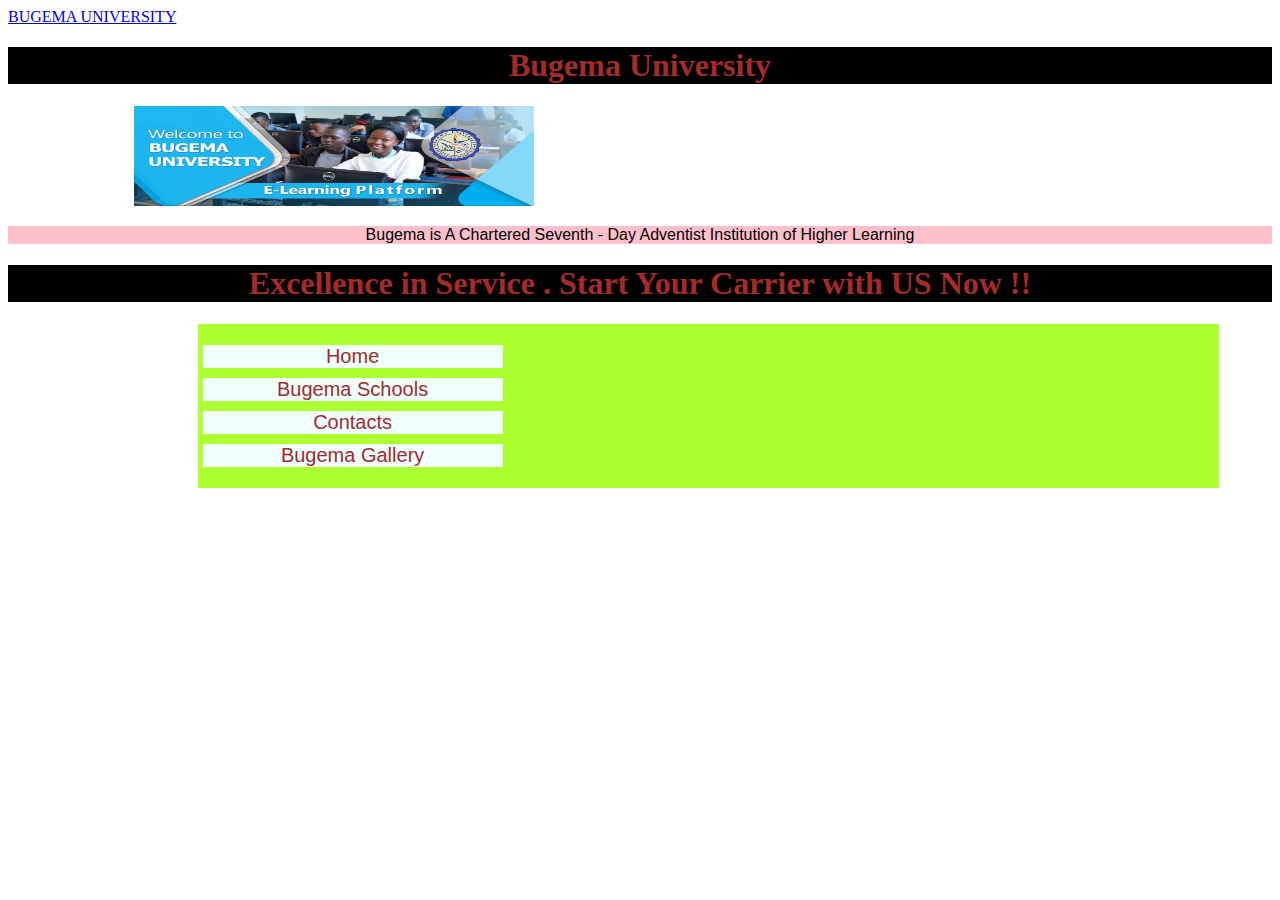
<file: index.html>
<!DOCTYPE html>
<head lang="en">
<head>
    <meta charset="UTF-12">
    <meta http-equiv="X-UA-Compatible" content="IE=edge">
    <meta name="viewport" content="width=<<device-width>>, initial-scale=1.0">
    <title>Document</title>
    <link rel="stylesheet" href="style.css">
    <a href="https://bugemauniv.ac.ug/" class="header-logo">BUGEMA UNIVERSITY</a></span>
</head>
<body>

        <h1> Bugema University </h1>

<img src="elearning2.jpg" width="400px" height="200px" alt=" Bugema" >

                <p  ALIGN = "center" ,font -family = "Arial">  Bugema is A Chartered Seventh - Day Adventist Institution of Higher Learning </p>
                <h1 style="font - size : 60 px "> Excellence in Service . Start Your Carrier with US Now !! </h1>
              
                <div class="maindiv">
                <ul>
                <li> <a href = "Info.html" > Home </li>
                <li> <a href="School.html "> Bugema Schools </li>
                  <li> <a href="contact.html"> Contacts </li>
                    <li> <a href="gallery.html"> Bugema Gallery </li>
                </ul>

    </div>
    
</body>
</head>
</file>
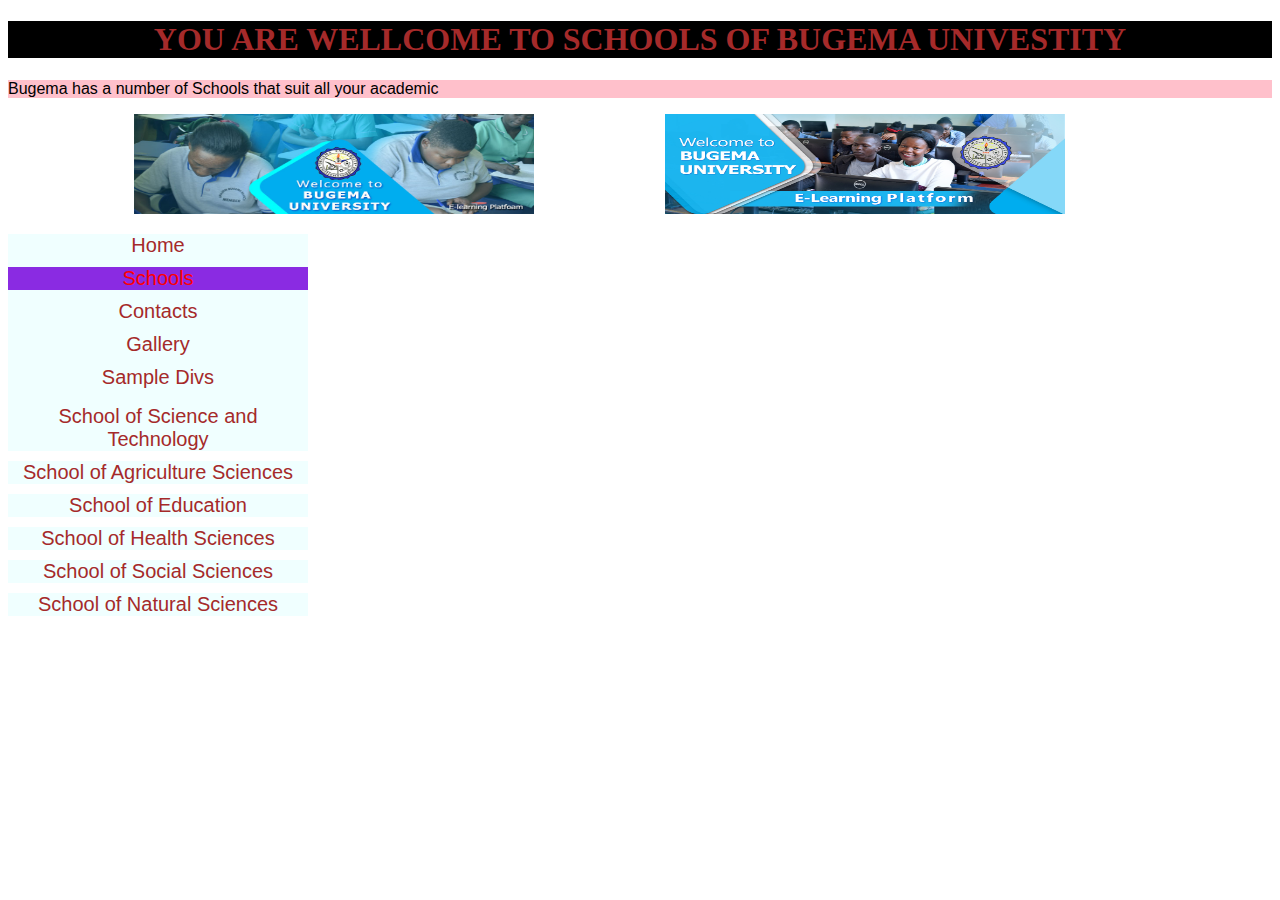
<file: school.html>
<!DOCTYPE html>
<html lang="en">
<head>
    <meta charset="UTF-8">
    <meta http-equiv="X-UA-Compatible" content="IE=edge">
    <meta name="viewport" content="width=device-width, initial-scale=1.0">
    <link rel="stylesheet" href="style.css",Departments.html>
    <title> Schools</title>
    <h1> YOU ARE WELLCOME TO SCHOOLS OF BUGEMA UNIVESTITY  </h1>

    <p>  Bugema has a number of Schools that suit all your  academic </p>

    <img src="moodle banner2.jpg"  width=300px height=22px>
    <img src="elearning2.jpg" alt=" Bugema" >

    <div class="menu">
        <ul>
        <li><a href="#">Home</a></li>
        
        <li><a href="#" class = "active" > Schools</a></li>
        
        <li><a href="#">Contacts</a></li>
        
        <li><a href="#">Gallery</a></li>
        <li><a href="#"> Sample Divs</a></li>
        
        
        </ul>
   
        </div>





    <ul>
        <li><a href="Departments.html">School of Science and Technology </a></li>
        <li><a href="#">School of Agriculture Sciences</a></li>
        <li><a href="#">School of Education </a></li>

        <li><a href="#">School of Health Sciences</a></li>
        <li><a href="#">School of Social Sciences</a></li>
        <li><a href="#">School of Natural Sciences </a></li>
        
    </ul>

</head>
<body>
    
</body>
</html>
</file>
<file: style.css>
{

    font-family: 'Courier New', Courier, monospace;
    
}
#h1ba{

color: red;
font-family: Verdana, Geneva, Tahoma, sans-serif;
text-align: center;

}
P{
    font-size: 20;
    font-family: Verdana, Geneva, Tahoma, sans-serif;
    background-color:pink;
}
.maindiv{
    background-color:greenyellow;
    width: 80%;
    margin-left: 15%;
    padding: 5px;
}
.img{
    width: 300px;
    height: 100px;
}
.sidediv{
    font-family: Verdana, Geneva, Tahoma, sans-serif;
    color: red;


    }


ol{
    font-family: Verdana, Geneva, Tahoma, sans-serif;
    color:red;
    font-size: large;
}
h1{
    font-family: Cambria, Cochin, Georgia, Times, 'Times New Roman', serif;
    color: brown;
    background-color: black;
    text-align: center;
}
img{
    width: 400px;
    height: 100px;
    margin-left: 10%;
    align-items: center;
    text-align: center;
    justify-content: center;
    top: 50%;
    left: 50%;
    transform: translate(-50%,-50%S)       
}
ol li{
    display: inline-table;
    margin: 10px;
    color: red;
    text-decoration: none;
    font-family: Impact, Haettenschweiler, 'Arial Narrow Bold', sans-serif;
    font-size: 18px;
}

ul li li ul{

display:inline-table;



}
ul li:hover ul li{
    display: block;
}

ol li ol li:hover{
    display: block;

}
.p{
    display: block}

    div.sample{
        background-color: blue;

    width: 200px;
    height: 100px;
    float: left;
    }

    div.a{
        background-color: blue;
        width: 200px;
        height: 100px;
        margin-left: 10px;
        float:left
    }

    div.b{
        background-color:yellow;
        width: 200px;
        height: 100px;
        margin-left: 10px;
        float: left;
    }

    div.c{
        background-color:red;
        width: 200px;
        height: 100px;
        margin-left: 10px;
        float:left
    }
    .img{

        height: 100px;
        width: 400px;
    }
    .para{

border: 2px solid black;
margin-bottom: 10px;

    }
    .img{
        width: 400px;
        height: 100px;
        float: right;
        margin-right: 20px;
    }
    div.p{

        border: 10 px;border: solid;
        margin-bottom: 50 px;
        padding: 40px;
        height: 200px;
        


    }
    ul{

        width: 300px;
        list-style-type: none;
        padding: 0px;
    
    }
li{
    margin-bottom: 10px;
}
    
        li a {
            background-color: azure;
            color: brown;
            text-decoration: none;
            text-align: center;
            display: block;
            font-family: Verdana, Geneva, Tahoma, sans-serif;
            font-size: 20px;
        }
        
        
    
    li a:hover{
        background-color: blue;
        color: brown;
        display: block;
        font-family: Verdana, Geneva, Tahoma, sans-serif;
        font-size: 20px;
    }
.active{
    background-color: blueviolet;
    color:red;
}

div.parent{
    float: left;
}

div.menu{
float: left;
margin-right: 20px;

    
}
</file>
